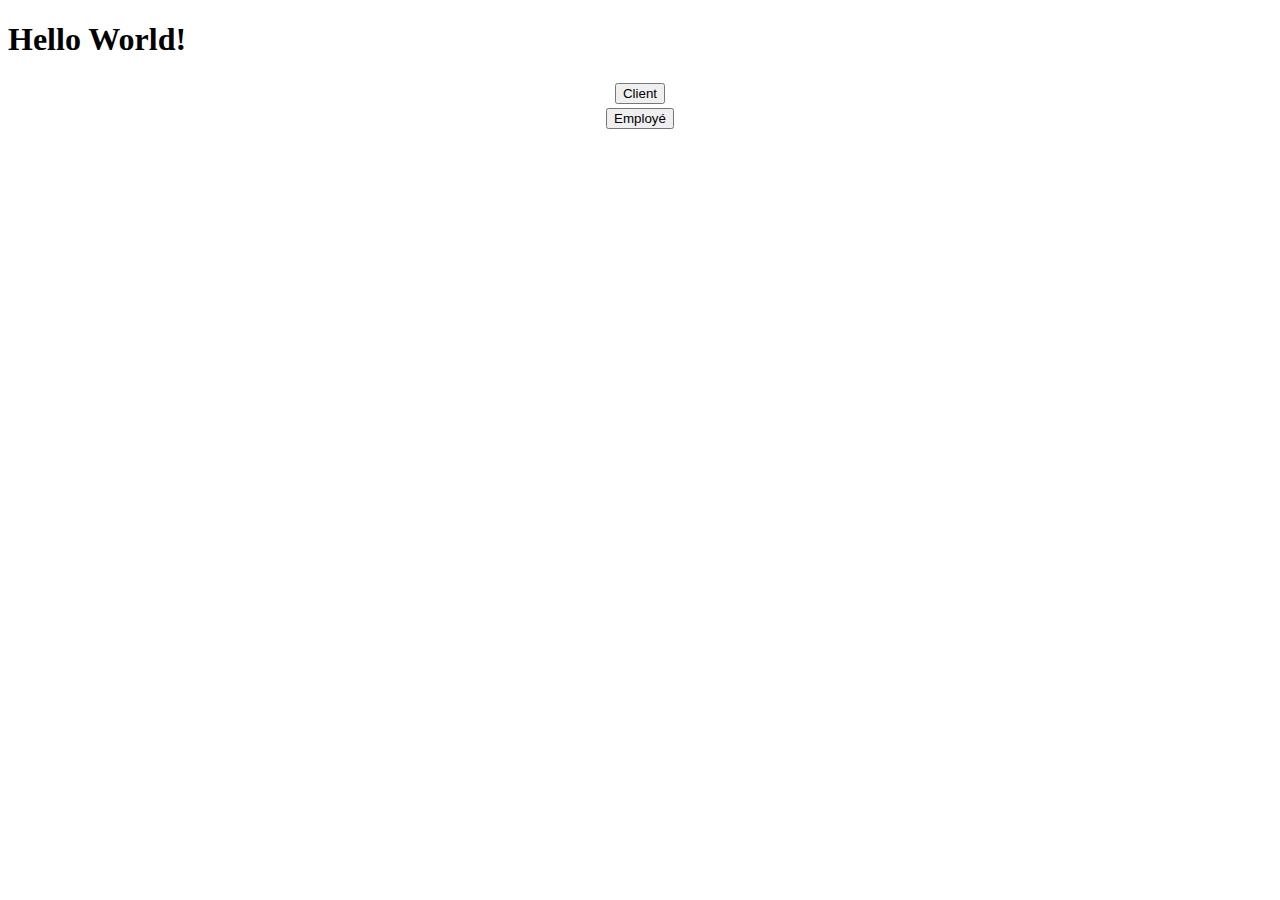
<file: B3150_IHM/Posit_IF_IHM/target/Posit_IF_IHM-1.0-SNAPSHOT/index.html>
<!DOCTYPE html>
<html>
    <head>
        <title>Start Page</title>
        <meta http-equiv="Content-Type" content="text/html; charset=UTF-8">
        <script src="https://code.jquery.com/jquery-3.3.1.min.js"></script>
    </head>
    <body>
        <h1>Hello World!</h1>
        <table border = '0' width=100% height=100%>
            <tr>
                <td align='center'>
                <button id="bouton-client"> Client </button>
                </td>
            </tr>
            <tr>
                <td align='center'>
                <button id="bouton-employe"> Employé </button>
                </td>
            </tr>
        </table>
        

    
        <script>
             
             
    
    
            $(document).ready(function () {
                // ajout d'un "handler" sur le clic du bouton client
                $('#bouton-client').on('click', function () {
                    // affichage pour debugage dans la console javascript du navigateur
                    console.log('Click sur le bouton "Client"');
                    // changement de page vers IHM client
                    window.location = "connexionClient.html";
                });
                
                $('#bouton-employe').on('click', function () {
                    // affichage pour debugage dans la console javascript du navigateur
                    console.log('Click sur le bouton "Employé"');
                    // changement de page vers IHM Employe
                    window.location = "connexionEmploye.html";
                });
            });
        </script>    
    
    </body>
</html>
</file>
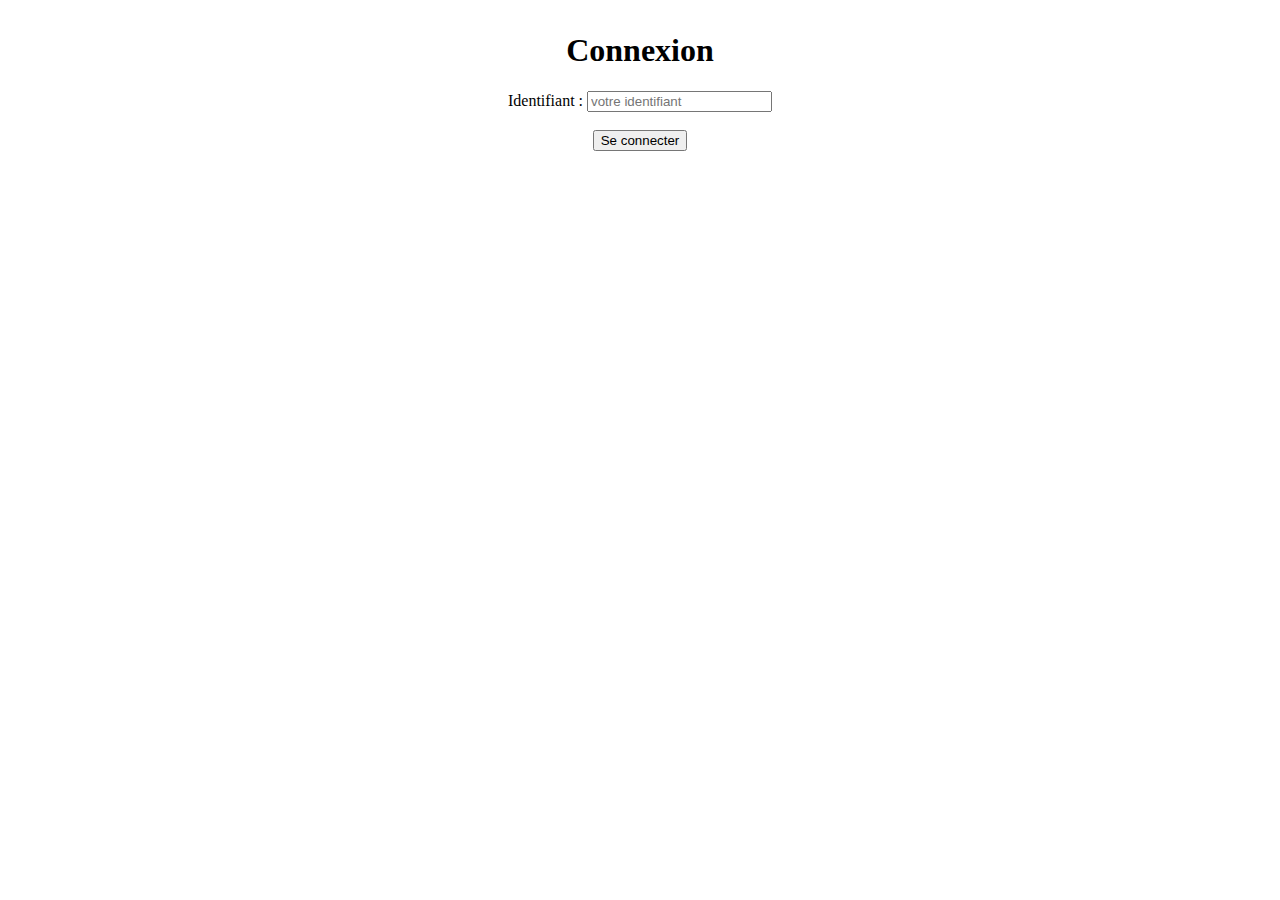
<file: connexionEmploye.html>
<!DOCTYPE html>
<!--
To change this license header, choose License Headers in Project Properties.
To change this template file, choose Tools | Templates
and open the template in the editor.
-->
<html>
    <head>
        <title>POSIT'IF</title>
        <meta charset="UTF-8">
        <script src="https://code.jquery.com/jquery-3.3.1.min.js"></script>
    </head>
    <body>
        <table border = '0' width=100%>
        <tr>
        <td align='center'>
        <h1>Connexion</h1>
        Identifiant : <input type="text" id="champ-login" name="login" placeholder="votre identifiant" /><br/><br/>
        <button id="bouton-connexion">Se connecter</button>   
        <div id="message"></div>
        </td>
        </tr>
        </table>
        <script>

            function connexion() {
                var champLogin = $('#champ-login').val();

                $('#message').html('Connexion en cours...');

                $.ajax({
                    url: './ActionServlet',
                    method: 'POST',
                    data: {
                        action: 'connecter-employe',
                        login: champLogin
                    },
                    dataType: 'json'
                }).done(function (data) {
                    // ici votre code...
                    var status = data.status;
                    if(status === true){
                    // si connexion ok, aller sur la page suivante :
                        window.location = "consultation.html";
                    }
                    else{
                    // si connexion pas ok afficher un texte dans la div message :
                        $('#message').html('Veuillez vérifier votre identifiant');
                    }
                });       
            }
            
            

            $(document).ready(function () {
                // ajout d'un "handler" sur le clic du bouton de connexion
                $('#bouton-connexion').on('click', function () {
                    // affichage pour debugage dans la console javascript du navigateur
                    console.log('Click sur le bouton "Se Connecter"');
                    // appel de la fonction connexion
                    connexion();
                });
            });
            
            
        </script>
    </body>
</html>
</file>
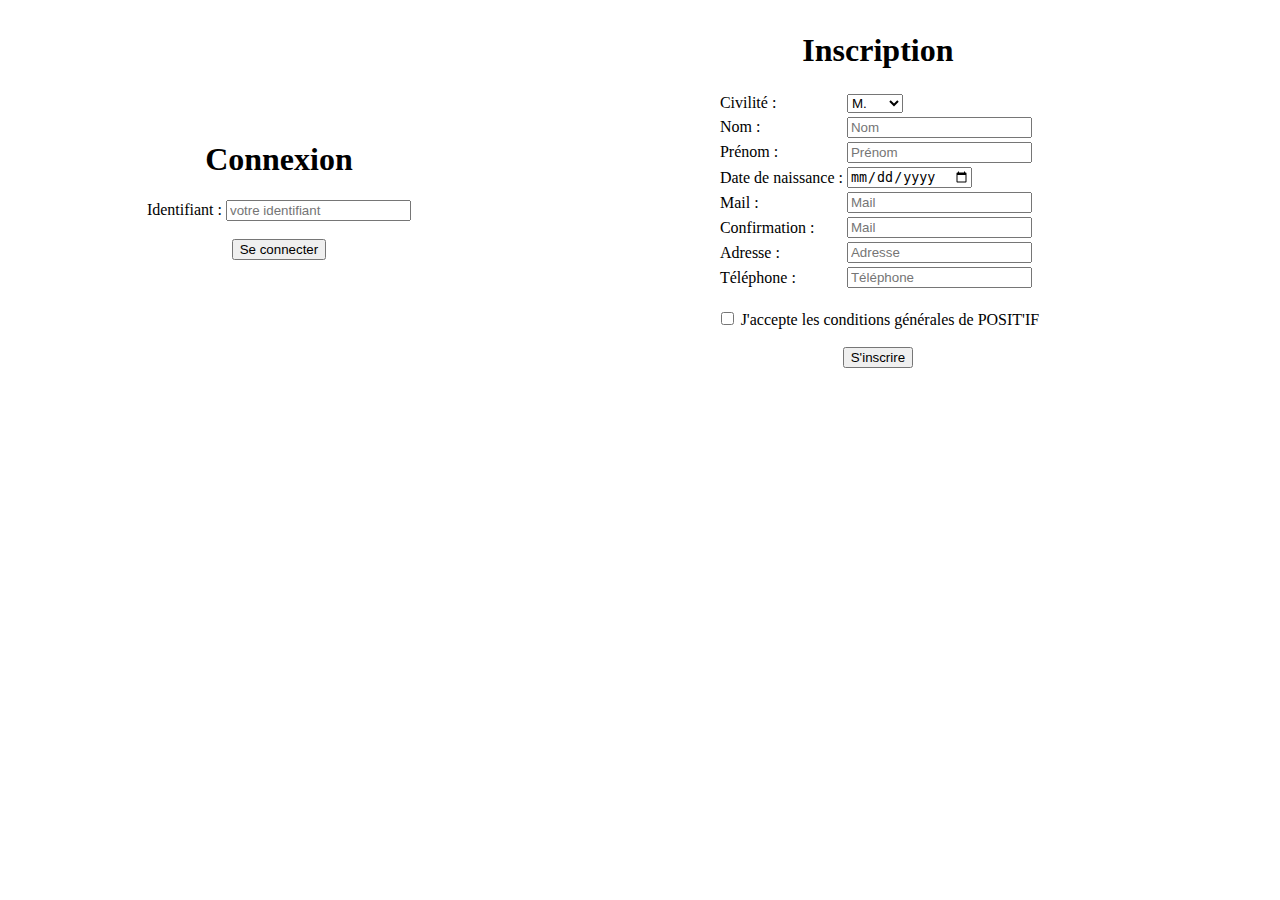
<file: B3150_IHM/Posit_IF_IHM/target/Posit_IF_IHM-1.0-SNAPSHOT/connexionClient.html>
<!DOCTYPE html>
<html>
    <head>
        <title>POSIT'IF</title>
        <meta charset="UTF-8">
        <link rel="stylesheet" href="./stylesheet.css" />
        <script src="https://code.jquery.com/jquery-3.3.1.min.js"></script>
    </head>
    <body>
        <table id='mep-connexion-client'>
        <tr>
        <td align='center'>
            <h1>Connexion</h1>
            Identifiant : <input type="text" id="champ-login" name="login" placeholder="votre identifiant" /><br/><br/>
            <button id="bouton-connexion">Se connecter</button>   
            <div id='message'></div>
        </td>
        <td align='center'>
            <h1>Inscription</h1>
            <table border = '0'>
                <tr>
                <td>Civilité :</td>
                <td><select id='bouton-civilite' name="civilite" size="1">
                    <option value="M."> M.</option>
                    <option value="Mme."> Mme.</option>
                </select><td/> </tr>
                <tr><td>Nom :</td> <td><input type="text" id="champ-nom" name="nom" placeholder="Nom" /></td></tr>
                <tr><td>Prénom : </td> <td><input type="text" id="champ-prenom" name="prenom" placeholder="Prénom" /></td></tr>
                <tr><td>Date de naissance : </td> <td><input type="date" id="champ-date" name="date-naissance" /></td></tr>
                <tr><td>Mail : </td> <td><input type="text" id="champ-mail" name="mail" placeholder="Mail" /></td></tr>
                <tr><td>Confirmation : </td> <td><input type="text" id="champ-conf-mail" name="conf-mail" placeholder="Mail" /></td></tr>
                <tr><td>Adresse : </td> <td><input type="text" id="champ-adresse" name="adresse" placeholder="Adresse" /></td></tr>
                <tr><td>Téléphone : </td> <td><input type="text" id="champ-tel" name="tel" placeholder="Téléphone" /></td></tr>
            </table>
            <br/>
            <input id ='check-cgu' type="checkbox" name="cgu" value="cgu-ok" /> J'accepte les conditions générales de POSIT'IF <br/>
            <br/>
            <button id='bouton-inscription'>S'inscrire</button>   
            <div id='message-inscrip'></div>
        </td>
        </tr>
        </table>
        <script>

            function connexion() {
                var champLogin = $('#champ-login').val();

                $('#message').html('Connexion en cours...');

                $.ajax({
                    url: './ActionServlet',
                    method: 'POST',
                    data: {
                        action: 'connecter',
                        login: champLogin
                    },
                    dataType: 'json'
                }).done(function (data) {
                    // ici votre code...
                    var status = data.status;
                    if(status === true){
                    // si connexion ok, aller sur la page suivante :
                        window.location = "profilClient.html";
                    }
                    else{
                    // si connexion pas ok afficher un texte dans la div message :
                        $('#message').html('Echec de la connexion');
                    }
                });       
            }
            
            function inscription () {
                var civilite = $('#bouton-civilite').val();
                var nom = $('#champ-nom').val();
                var prenom = $('#champ-prenom').val();
                var dateNaissance = $('#champ-date').val();
                var adresse = $('#champ-adresse').val();
                var mail = $('#champ-mail').val();
                var mailConfirmation = $('#champ-conf-mail').val();
                var telephone = $('#champ-tel').val();
                var cgu = $('#check-cgu').prop('checked');
                
                $('#message-inscrip').html('Inscription en cours...');
                
                $.ajax({
                    url: './ActionServlet',
                    method: 'POST',
                    data: {
                        action: 'inscrire',
                        civilite: civilite,
                        nom: nom,
                        prenom: prenom,
                        dateNaissance: dateNaissance,
                        adresse: adresse,
                        mail: mail,
                        mailConfirmation: mailConfirmation,
                        telephone: telephone,
                        cgu: cgu
                    },
                    dataType: 'json'
                }).done(function (data) {
                    // ici votre code...
                    var status = data.client.status;
                    var cause = data.client.cause;
                    if(status === true){
                    // si connexion ok, aller sur la page suivante :
                        alert("Inscription réussie, vous avez reçu un mail de confirmation");
                        window.location = "connexionClient.html";
                    }
                    else{
                        if(cause === "cgu"){
                            $('#message-inscrip').html('Veuillez accepter les conditions générales d\'utilisation');
                        }
                        else if(cause === "mail"){
                            $('#message-inscrip').html('Veuillez vérifier l\'adresse mail saisie');
                        }
                        else{
                            $('#message-inscrip').html('Veuillez remplir tous les champs');
                        }
                    }
                }); 
            }
            

            $(document).ready(function () {
                // ajout d'un "handler" sur le clic du bouton de connexion
                $('#bouton-connexion').on('click', function () {
                    // affichage pour debugage dans la console javascript du navigateur
                    console.log('Click sur le bouton "Se Connecter"');
                    // appel de la fonction connexion
                    connexion();
                });
                
                $('#bouton-inscription').on('click', function ()  {
                    // affichage pour debugage dans la console javascript du navigateur
                    console.log('Click sur le bouton "S\'inscrire"');
                    // appel de la fonction connexion
                    inscription();
                });
            });
            
        </script>
    </body>
</html>
</file>
<file: B3150_IHM/Posit_IF_IHM/target/Posit_IF_IHM-1.0-SNAPSHOT/stylesheet.css>
/*
To change this license header, choose License Headers in Project Properties.
To change this template file, choose Tools | Templates
and open the template in the editor.
*/
/* 
    Created on : May 8, 2018, 1:45:53 AM
    Author     : scheah
*/

/* Add a black background color to the top navigation */
.topnav {
    background-color: #333;
    overflow: hidden;
}/*
#consultation .topnav, #voyance-employe .topnav, #statistique .topnav, #profil-client .topnav, #voyance-client .topnav, #historique-client .topnav {
    background-color: #333;
    overflow: hidden;
}
*/
/* Style the links inside the navigation bar */
.topnav a {
    float: right;
    top : 0;
    color: lightblue;
    text-align: left;
    padding: 14px 16px;
    text-decoration: none;
    font-size: 17px;
}

/* Change the color of links on hover */
.topnav a:hover {
    background-color: #ddd;
    color: black;
}

/* Add a color to the active/current link */
.topnav a.active{
    background-color: #4CAF50;
    color: white;
}


#voyance-employe input{
    width: 100%;
    box-sizing: border-box;
}

#mep-connexion-client {
    border : 0;
    width : 1200px ;
}

#mep-profil-client{
    border : 0;
    width : 800px ;
}

#mep-voyance{
    border : 0;
    width : 1000px;   
}

#mep-voyance li{
   padding: 5px;
}

#voyance-client #biographie{
    background-color: lightgray;
    height : 400px;
    width : 300px;
    padding: 20px;
}

#mep-profil-client td{
    padding-left : 20px;
    width : 50%;
}

#mep-voyance button{
    background-color: pink;
    border: none;
    color: white;
    padding: 10px 25px;
    text-align: center;
    text-decoration: none;
    display: inline-block;
    font-size: 15px;
}

#mep-voyance button:active{
    background-color: red;
}

#bouton-voyance{
    position: absolute;
    width : 200px;
    height : 50px;
    left : 500px;
}

#table-historique th{
    border : 1px solid black;
    width : 150px;
    text-align : center;
}

#table-historique td{
    border : 1px solid black;
    width : 150px;
    text-align : center;
}

#table-info td{
    width: 400px;
}

#table-prediction td{
    width: 200px;
}

#bouton-realiser-prediction{
    float: right;
}
#bouton-terminer-consultation{
    float: right;
}

#cell-hist-medium .title-histo,#cell-hist-employe .title-histo,#cell-repartition{
    text-align:center; 
}

.histogramme
{
    position:relative;
    width:500px;
    height:300px;
    margin:8px;
    padding:0;	
}

.histogramme ul
{
    position:absolute;
    top:20px;
    left:32px;
    width:400px;
    height:250px;
    border-left:1px solid black;
    border-bottom:1px solid black;	
}
.histogramme li
{
   position:absolute;	
   list-style:none;
   background:lightblue;
   width:70px;
   text-align:center;
   border:1px solid black;
   visibility: hidden;
}
</file>
